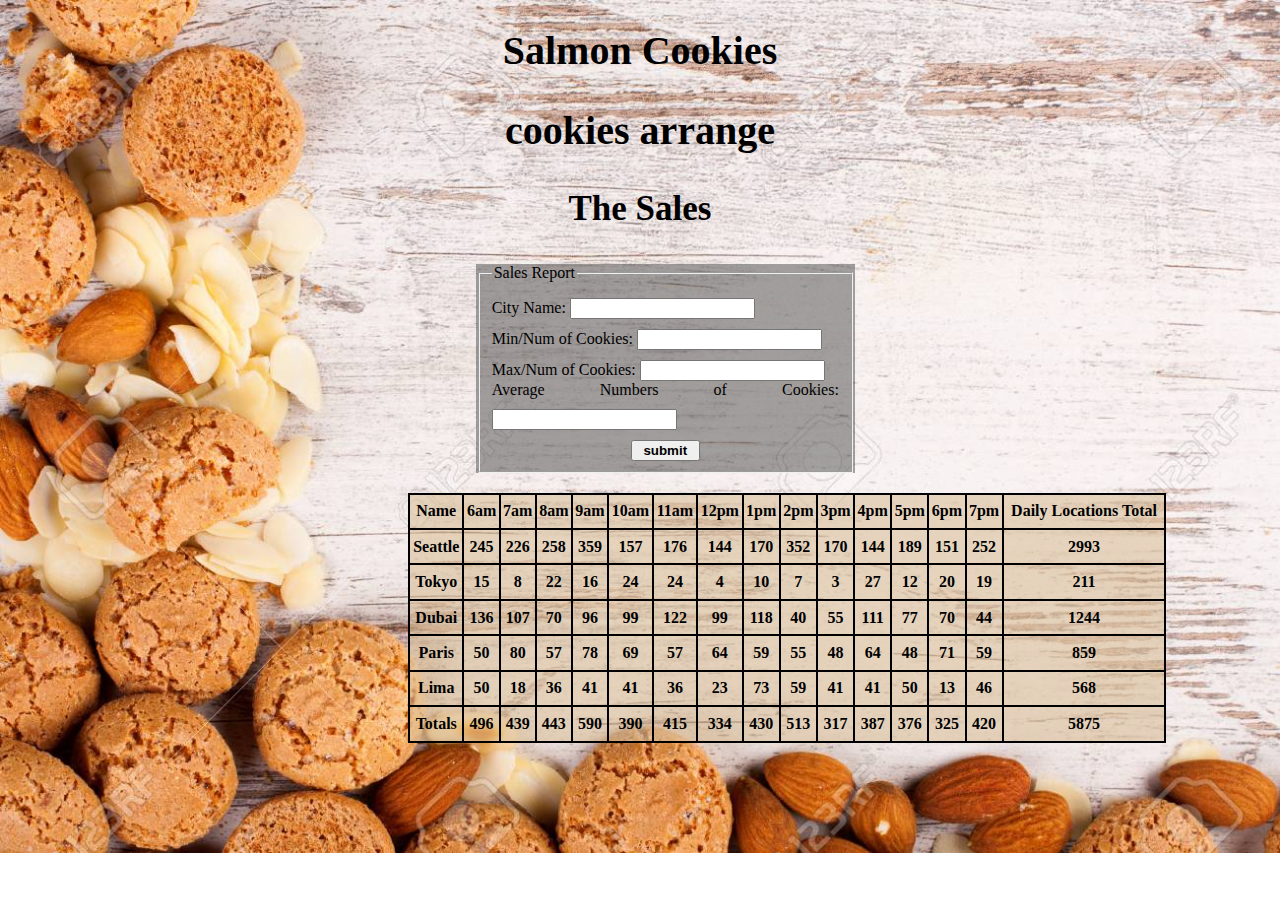
<file: sales.html>
<!DOCTYPE html>
<html lang="en">

<head>
    <meta charset="UTF-8">
    <meta http-equiv="X-UA-Compatible" content="IE=edge">
    <meta name="viewport" content="width=device-width, initial-scale=1.0">
    <title>Fish</title>


    <!-- <link rel="stylesheet" href="Css/reset.css"> -->
    <link rel="stylesheet" href="Css/style.css">
</head>
<style>







</style>


<body id="formy">
    <header>
        <!-- add a head name -->
        <h1>Salmon Cookies</h1>
        <h2>cookies arrange</h2>
    </header>
    <main>
        <h3>The Sales</h3>
        <form>
            <fieldset>
            <legend>Sales Report</legend>
            <label for="nameField">City Name:            </label>
            <input type="text" id="nameField">
            <br>
            <label for="minOfCookies">Min/Num of Cookies: </label>
            <input type="number" id=minOfCookies>
            <br>
            <label for="maxOfCookies">Max/Num of Cookies: </label>
            <input type="number" id=maxOfCookies>
            <br>
            <label for="avgCookies">Average Numbers of Cookies:</label>
            <input type="number" step="any" id="avgCookies">
            <br>
            <input  type="submit" value="submit" id="submit">
        </fieldset>

        </form>
















        <div id="informationOfSales">

        </div>
    </main>
    <footer>

    </footer>


    <script src="js/app.js"></script>

    </body>

</html>
</file>
<file: Css/style.css>
body {
    background-image: url('../images/cookies.jpg');
    -webkit-background-size: cover;
    -moz-background-size: cover;
    -o-background-size: cover;
    background-size: cover;
    background-repeat: no-repeat;
    font-family: 'Kirang Haerang', cursive;
    height: 100%;
}
body header h1 , h2 {
    text-align: center;
    font-size:40px;
    font-weight: bolder;
}
body main h3 {
    font-size: 35px;
    color: rgb(0, 0, 0);
    text-align: center;
}
main form {
    width: 30%;
    margin-left: 37%;
    background-color:rgba(63, 62, 62, 0.466);
    text-align: justify;
    margin-bottom: 20px;
}
main form input {
   margin-top: 10px;
}
#submit {
    color: black;
    font-weight: bolder;
    width: 20%;
    height: 15%;
    margin-left: 40%;
}
















table{
    border-collapse: collapse;
    background-color: rgba(218, 191, 155, 0.596);
    margin-left: 400px;
    width: 60%;
    height: 250px;
    font-weight: bolder;
    /* margin-top: 10%; */
}
tr, th, td {
    border : 2px solid black;
    text-align: center;
}
</file>
